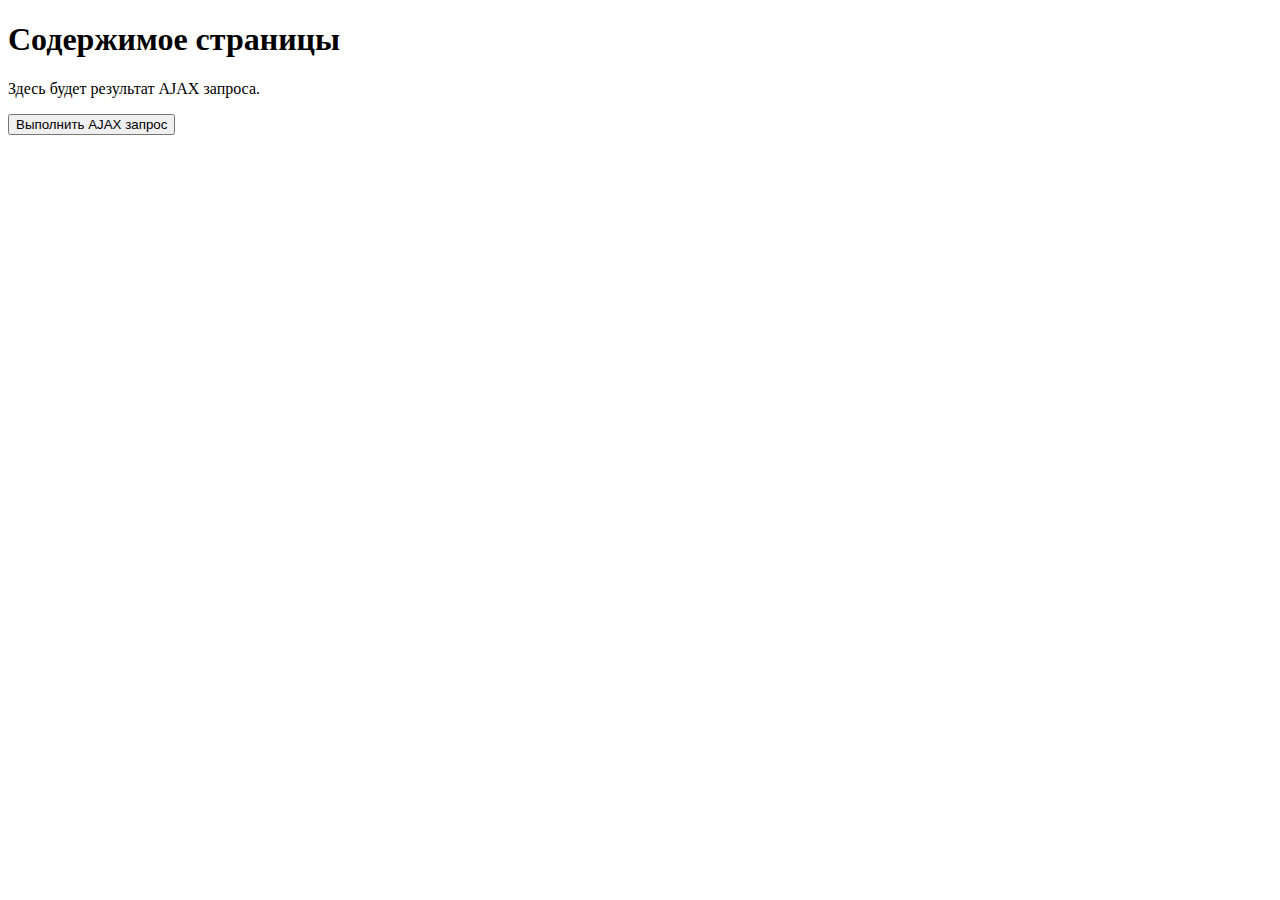
<file: LAB3/Platform/html/ajax_page.html>
<!DOCTYPE html>
<html>
<head>
    <meta charset="UTF-8">
    <title>AJAX Page</title>
</head>
<body>
    <h1>Содержимое страницы</h1>
    <p id="content">Здесь будет результат AJAX запроса.</p>

    <button id="ajaxButton">Выполнить AJAX запрос</button>

    <script>
        // Функция для выполнения AJAX запроса
        function makeAjaxRequest() {
            var xhr = new XMLHttpRequest();
            xhr.open("GET", "/ajaxendpoint", true);

            xhr.onreadystatechange = function () {
                if (xhr.readyState === 4 && xhr.status === 200) {
                    var response = JSON.parse(xhr.responseText);
                    document.getElementById("content").textContent = response.message;
                }
            };

            xhr.send();
        }

        // Добавление обработчика события на кнопку
        document.getElementById("ajaxButton").addEventListener("click", makeAjaxRequest);
    </script>
</body>
</html>
</file>
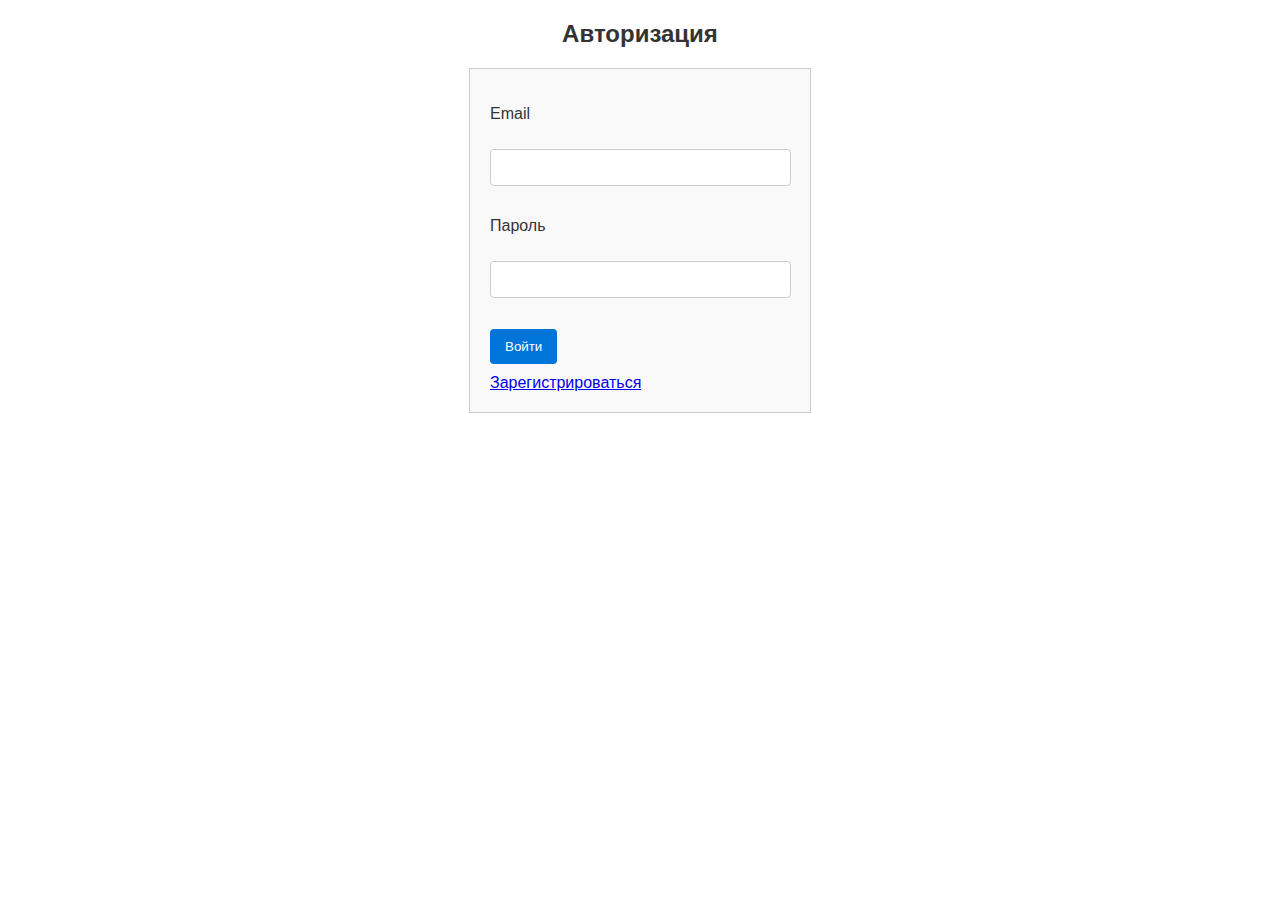
<file: LAB3/Platform/html/login.html>
<!DOCTYPE html>
<html>
<head>
    <meta charset='utf-8' />
    <title>Авторизация</title>
    <style>
        body {
            font-family: Arial, sans-serif;
        }

        h2 {
            text-align: center;
            color: #333;
        }

        .login-form {
            max-width: 300px;
            margin: 0 auto;
            padding: 20px;
            border: 1px solid #ccc;
            background: #f9f9f9;
        }

        .login-form label {
            display: block;
            margin-bottom: 8px;
            color: #333;
        }

        .login-form div{
            width: 93%;
        }

        .login-form input[type="text"],
        .login-form input[type="password"] {
            width: 100%;
            padding: 10px;
            margin-bottom: 15px;
            border: 1px solid #ccc;
            border-radius: 4px;
        }

        .login-button {
            background-color: #0074d9;
            color: #fff;
            padding: 10px 15px;
            border: none;
            border-radius: 4px;
            cursor: pointer;
        }

        .register-button {
            background-color: #d4d4d4;
            color: #000000;
            padding: 10px 15px;
            border: none;
            border-radius: 4px;
            cursor: pointer;
            left: 50%;
        }

        .register-button:hover {
            background-color: #555;
        }

        .link {
            padding-top: 10px;
        }
    </style>
</head>
<body>
    <h2>Авторизация</h2>
    <form class="login-form" method="post">
        <div>
            <p>
                <label for="email">Email</label><br />
                <input type="text" id="email" name="email" />
            </p>
            <p>
                <label for="password">Пароль</label><br />
                <input type="password" id="password" name="password" />
            </p>
            <input type="submit" class="login-button" value="Войти" />
        </div>
        <div class="link"><a href="/register">Зарегистрироваться</a></div>
    </form>
    <div style="justify-content: center;"></div>
</body>
</html>
</file>
